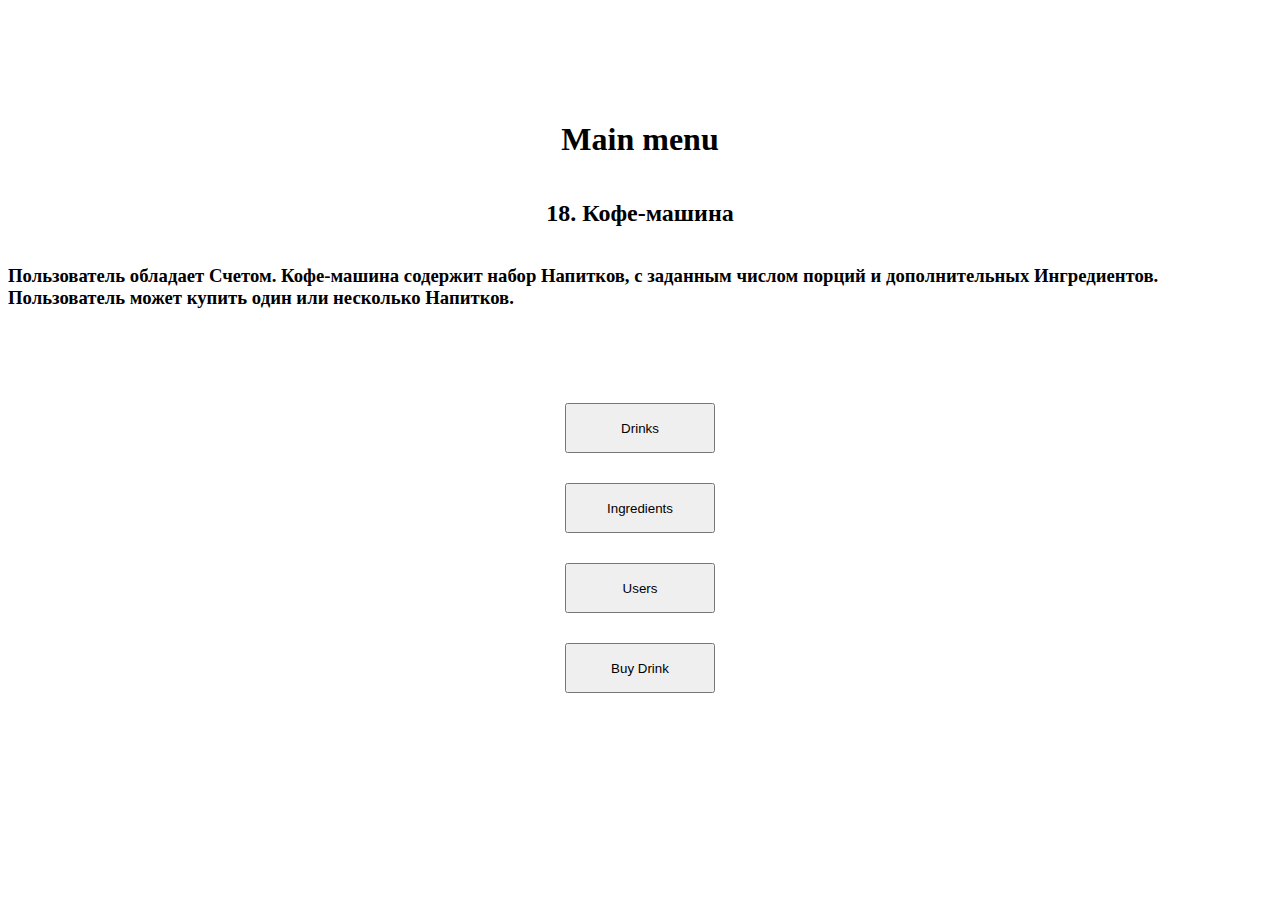
<file: index.html>
<html>
    <head>
        <title>Home page</title>
        <link rel="stylesheet" href="css/style.css">
    </head>

    <body>
        <h1>Main menu</h1>
        <h2>18.	Кофе-машина</h2>
        <h3>Пользователь обладает Счетом. Кофе-машина содержит набор Напитков, с заданным числом порций и дополнительных Ингредиентов. 
        Пользователь может купить один или несколько Напитков.</h3>

        <div class="indent"></div>

        <a href="pages/drinks.html"><input type="button" value="Drinks"/></a>
        <a href="pages/ingredients.html"><input type="button" value="Ingredients"/></a>
        <a href="pages/users.html"><input type="button" value="Users"/></a>
        <a href="pages/buyDrink.html"><input type="button" value="Buy Drink"/></a>
    </body>
</html>
</file>
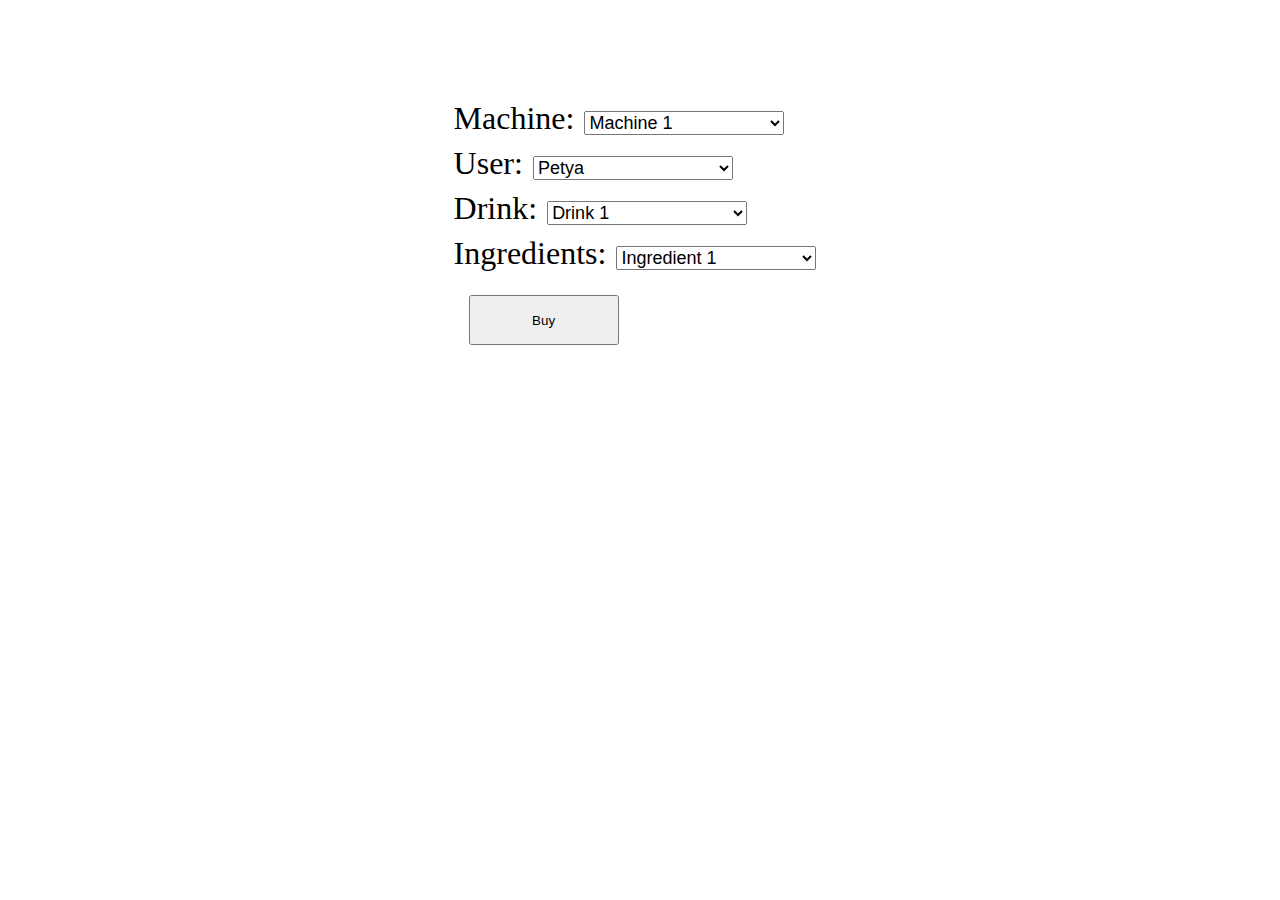
<file: pages/buyDrink.html>
<html>
    <head>
        <title>Buy</title>
        
        <link rel="stylesheet" href="../css/style.css">

        <script src="../js/common.js"></script>
        <script src="../js/data.js"></script>
    </head>
    
    <body onload="createForm(document.body, formBuyDrink)">

    </body>
</html>
</file>
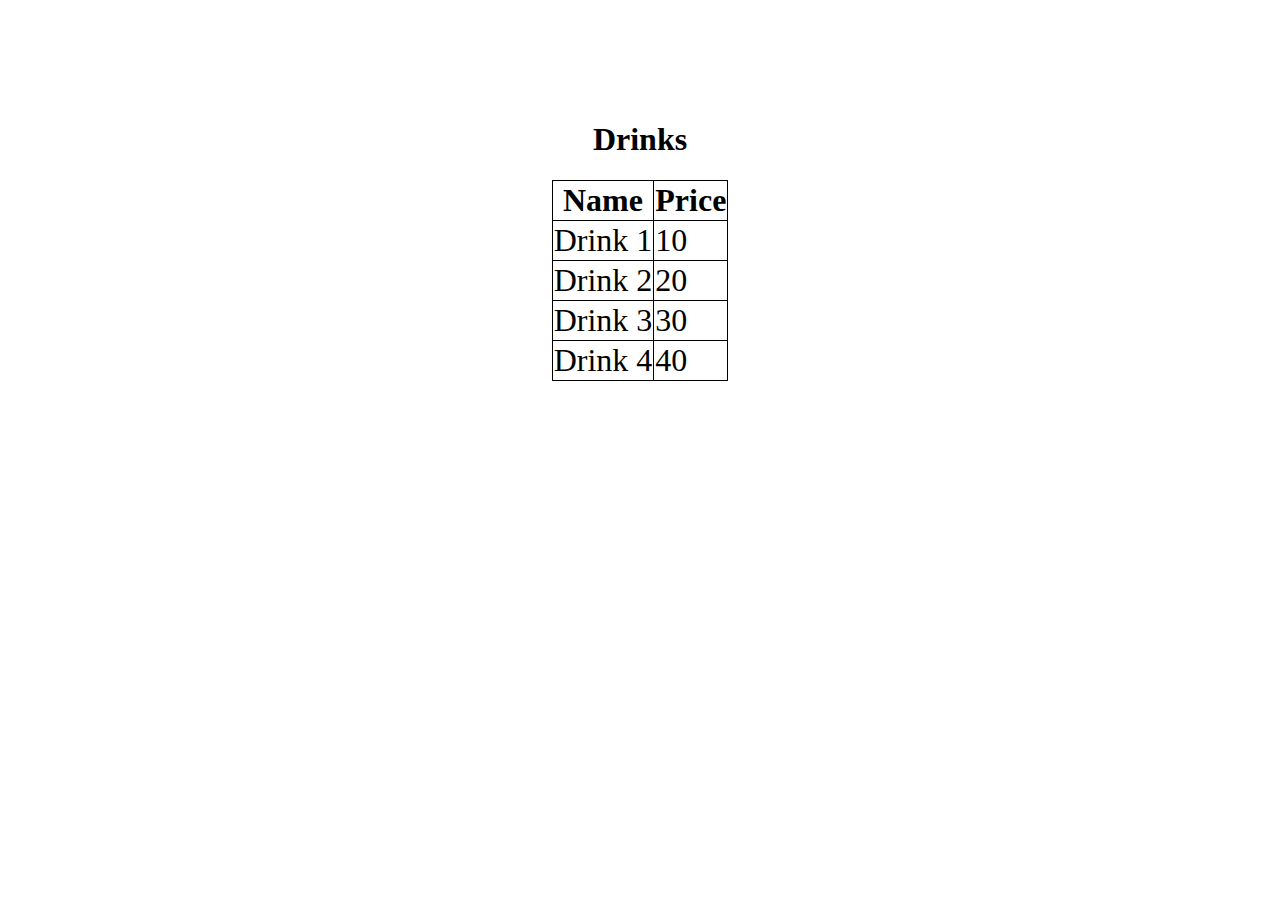
<file: pages/drinks.html>
<html>
    <head>
        <title>Drinks</title>
        
        <link rel="stylesheet" href="../css/style.css">

        <script src="../js/common.js"></script>
        <script src="../js/data.js"></script>
    </head>
    
    <body onload="createTable(document.body, 'Drinks', drinksHeaders, drinks)">

    </body>
</html>
</file>
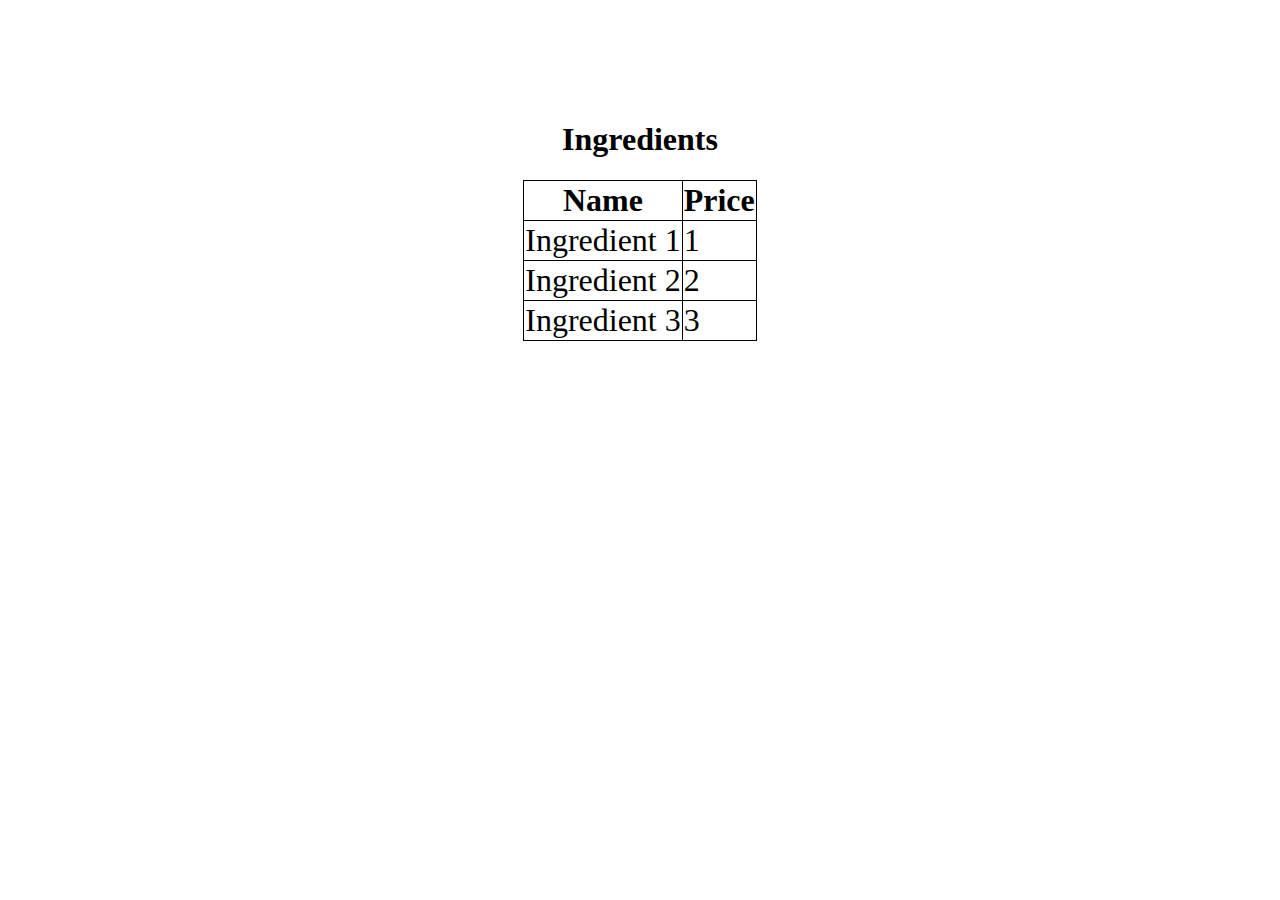
<file: pages/ingredients.html>
<html>
    <head>
        <title>Ingredients</title>
        
        <link rel="stylesheet" href="../css/style.css">

        <script src="../js/common.js"></script>
        <script src="../js/data.js"></script>
    </head>

    <body onload="createTable(document.body, 'Ingredients', ingredientsHeaders, ingredients)">
        
    </body>
</html>
</file>
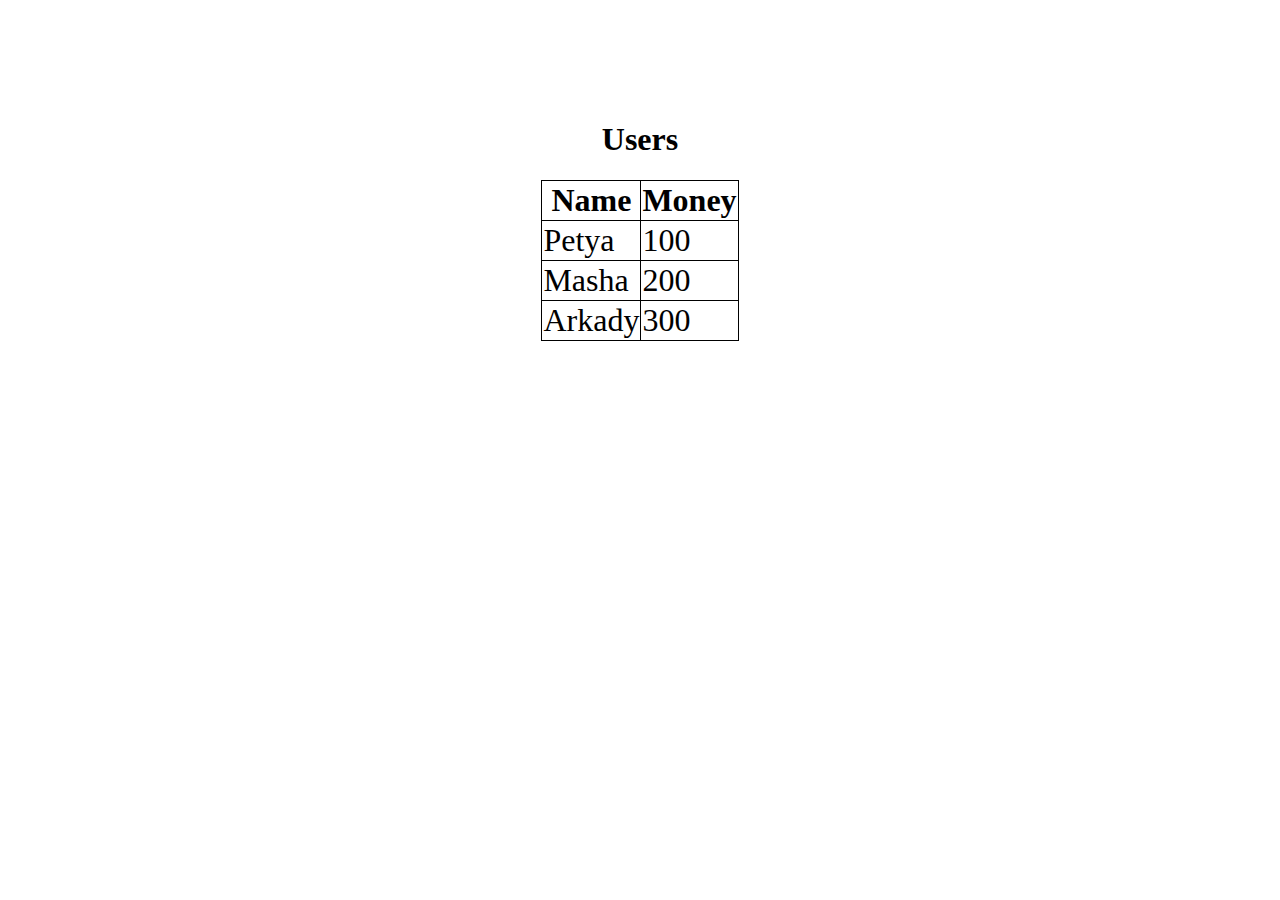
<file: pages/users.html>
<html>
    <head>
        <title>Users</title>

        <link rel="stylesheet" href="../css/style.css">

        <script src="../js/common.js"></script>
        <script src="../js/data.js"></script>
    </head>

    <body onload="createTable(document.body, 'Users', usersHeaders, users)">

    </body>
</html>
</file>
<file: css/style.css>
body {
    margin-top: 100px;
    display: flex;
    flex-direction: column; 
    justify-content: center; 
    align-items: center;
}

form {
    display: flex;
    flex-direction: column; 
    justify-content: center; 
    align-items: left;
    font-size: 200%;
}

select {
    margin: 10px;
    font-size: large;
    width: 200px;
}

table, th, td {
    border: 1px solid black;
    border-collapse: collapse;
  }

input[type=submit] {
    margin-top: 50px;
    font-size: large;
}

input[type=button] {
    margin: 15px;
    width: 150px;
    height: 50px;
}

table {
    font-size: 200%;
}

.indent {
    margin: 30px;
}
</file>
